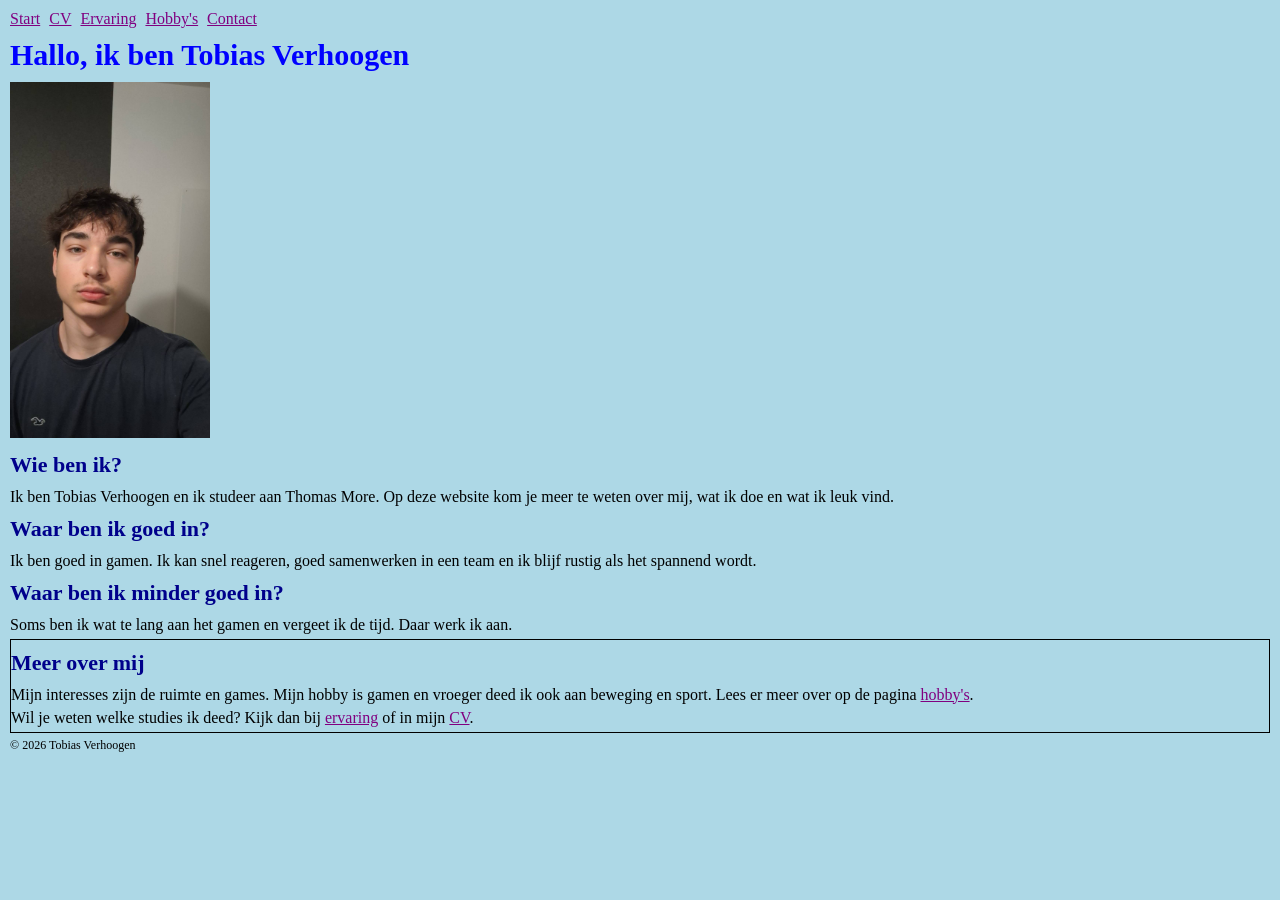
<file: index.html>
<!DOCTYPE html>
<html lang="nl">
<head>
    <meta charset="UTF-8">
    <meta name="viewport" content="width=device-width, initial-scale=1.0">
    <meta name="description" content="Portfolio van Tobias Verhoogen">
    <meta name="author" content="Tobias Verhoogen">
    <title>Start - Tobias Verhoogen</title>
    <link rel="icon" href="img/favicon.ico">
    <link rel="stylesheet" href="css/style.css">
</head>
<body>
    <header>
        <nav>
            <ul>
                <li><a href="index.html">Start</a></li>
                <li><a href="cv.html">CV</a></li>
                <li><a href="ervaring.html">Ervaring</a></li>
                <li><a href="hobby.html">Hobby's</a></li>
                <li><a href="contact.html">Contact</a></li>
            </ul>
        </nav>
    </header>

    <main>
        <h1>Hallo, ik ben Tobias Verhoogen</h1>
        <img src="img/tobias.jpg" alt="Foto van Tobias Verhoogen" id="profielfoto">

        <h2>Wie ben ik?</h2>
        <p>Ik ben Tobias Verhoogen en ik studeer aan Thomas More. Op deze website kom je meer te weten over mij, wat ik doe en wat ik leuk vind.</p>

        <h2>Waar ben ik goed in?</h2>
        <p>Ik ben goed in gamen. Ik kan snel reageren, goed samenwerken in een team en ik blijf rustig als het spannend wordt.</p>

        <h2>Waar ben ik minder goed in?</h2>
        <p>Soms ben ik wat te lang aan het gamen en vergeet ik de tijd. Daar werk ik aan.</p>

        <div class="clear"></div>

        <div class="kader">
            <h2>Meer over mij</h2>
            <p>Mijn interesses zijn de ruimte en games. Mijn hobby is gamen en vroeger deed ik ook aan beweging en sport. Lees er meer over op de pagina <a href="hobby.html">hobby's</a>.</p>
            <p>Wil je weten welke studies ik deed? Kijk dan bij <a href="ervaring.html">ervaring</a> of in mijn <a href="cv.html">CV</a>.</p>
        </div>
    </main>

    <footer>
        <p>&copy; <span id="jaar">2026</span> Tobias Verhoogen</p>
    </footer>
    <script src="js/script.js"></script>
</body>
</html>
</file>
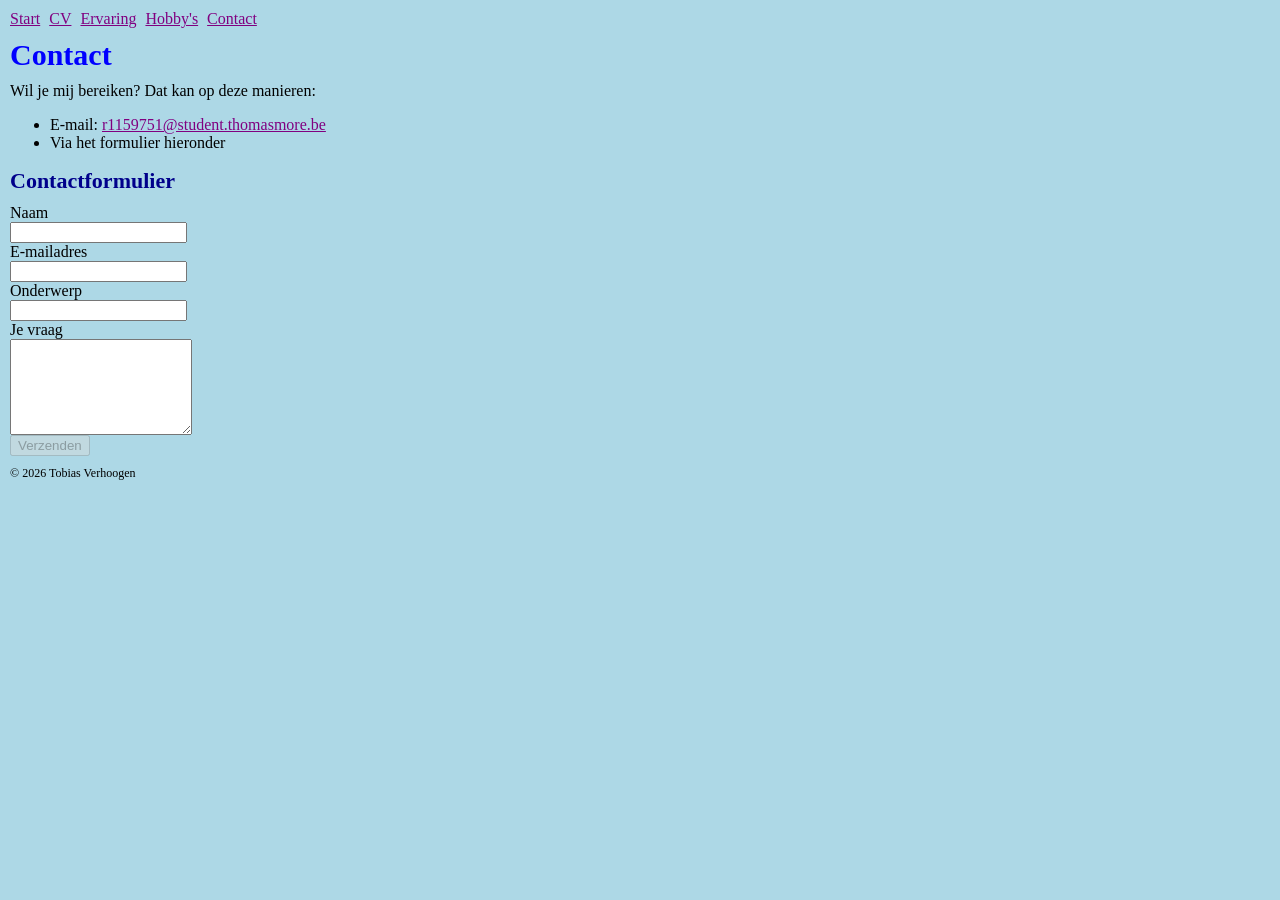
<file: contact.html>
<!DOCTYPE html>
<html lang="nl">
<head>
    <meta charset="UTF-8">
    <meta name="viewport" content="width=device-width, initial-scale=1.0">
    <meta name="description" content="Contact met Tobias Verhoogen">
    <meta name="author" content="Tobias Verhoogen">
    <title>Contact - Tobias Verhoogen</title>
    <link rel="icon" href="img/favicon.ico">
    <link rel="stylesheet" href="css/style.css">
</head>
<body>
    <header>
        <nav>
            <ul>
                <li><a href="index.html">Start</a></li>
                <li><a href="cv.html">CV</a></li>
                <li><a href="ervaring.html">Ervaring</a></li>
                <li><a href="hobby.html">Hobby's</a></li>
                <li><a href="contact.html">Contact</a></li>
            </ul>
        </nav>
    </header>

    <main>
        <h1>Contact</h1>
        <p>Wil je mij bereiken? Dat kan op deze manieren:</p>
        <ul>
            <li>E-mail: <a href="mailto:r1159751@student.thomasmore.be">r1159751@student.thomasmore.be</a></li>
            <li>Via het formulier hieronder</li>
        </ul>

        <h2>Contactformulier</h2>
        <form action="#" method="post">
            <label for="naam">Naam</label>
            <input type="text" id="naam" name="naam" readonly>

            <label for="email">E-mailadres</label>
            <input type="email" id="email" name="email" readonly>

            <label for="onderwerp">Onderwerp</label>
            <input type="text" id="onderwerp" name="onderwerp" readonly>

            <label for="vraag">Je vraag</label>
            <textarea id="vraag" name="vraag" rows="6" readonly></textarea>

            <button type="submit" disabled>Verzenden</button>
        </form>
    </main>

    <footer>
        <p>&copy; <span id="jaar">2026</span> Tobias Verhoogen</p>
    </footer>
    <script src="js/script.js"></script>
</body>
</html>
</file>
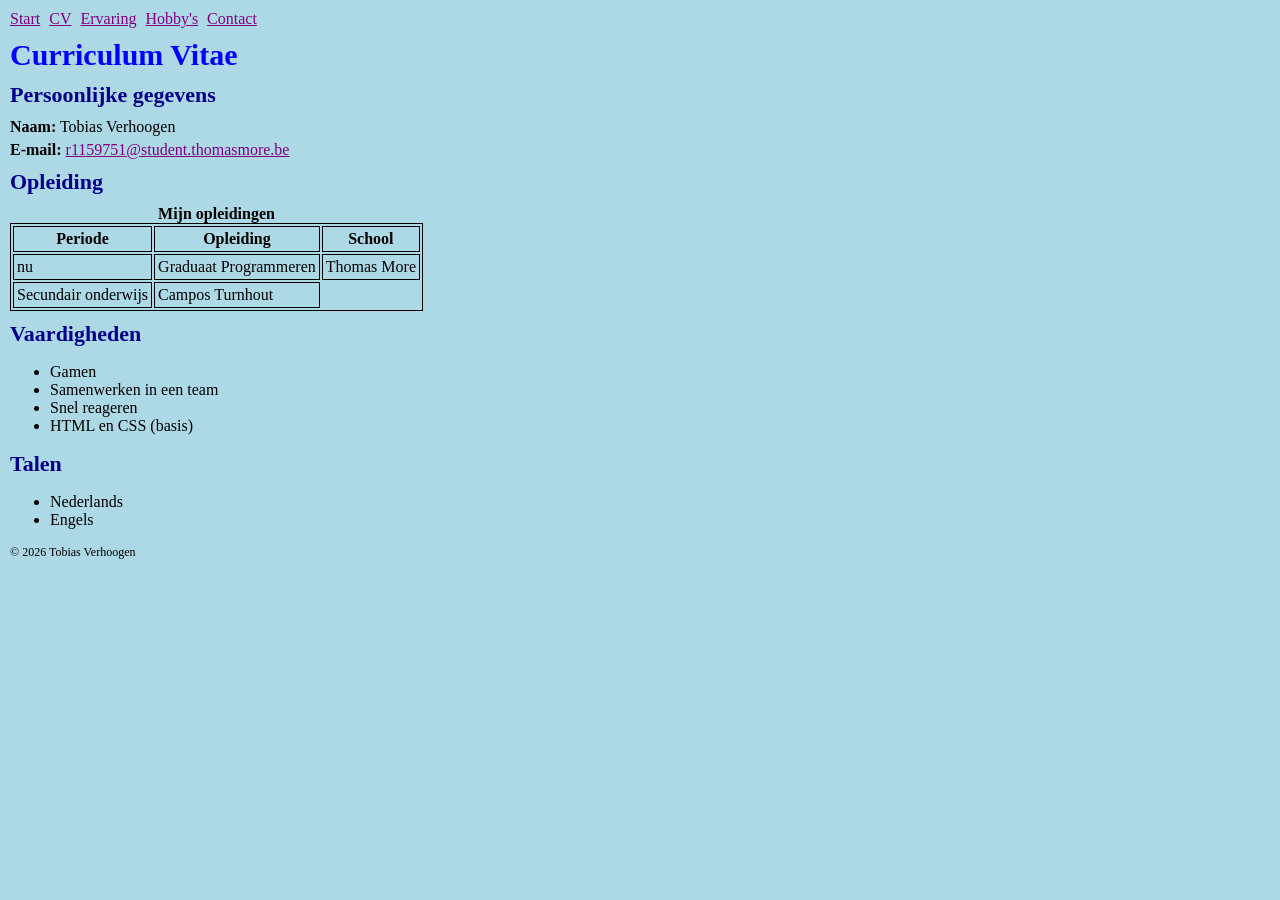
<file: cv.html>
<!DOCTYPE html>
<html lang="nl">
<head>
    <meta charset="UTF-8">
    <meta name="viewport" content="width=device-width, initial-scale=1.0">
    <meta name="description" content="CV van Tobias Verhoogen">
    <meta name="author" content="Tobias Verhoogen">
    <title>CV - Tobias Verhoogen</title>
    <link rel="icon" href="img/favicon.ico">
    <link rel="stylesheet" href="css/style.css">
</head>
<body>
    <header>
        <nav>
            <ul>
                <li><a href="index.html">Start</a></li>
                <li><a href="cv.html">CV</a></li>
                <li><a href="ervaring.html">Ervaring</a></li>
                <li><a href="hobby.html">Hobby's</a></li>
                <li><a href="contact.html">Contact</a></li>
            </ul>
        </nav>
    </header>

    <main>
        <h1>Curriculum Vitae</h1>

        <h2>Persoonlijke gegevens</h2>
        <p><strong>Naam:</strong> Tobias Verhoogen</p>
        <p><strong>E-mail:</strong> <a href="mailto:r1159751@student.thomasmore.be">r1159751@student.thomasmore.be</a></p>

        <h2>Opleiding</h2>
        <table>
            <caption>Mijn opleidingen</caption>
            <tr>
                <th>Periode</th>
                <th>Opleiding</th>
                <th>School</th>
            </tr>
            <tr>
                <td>nu</td>
                <td>Graduaat Programmeren</td>
                <td>Thomas More</td>
            </tr>
            <tr>
                <td>Secundair onderwijs</td>
                <td>Campos Turnhout</td>
            </tr>
        </table>

        <h2>Vaardigheden</h2>
        <ul>
            <li>Gamen</li>
            <li>Samenwerken in een team</li>
            <li>Snel reageren</li>
            <li>HTML en CSS (basis)</li>
        </ul>

        <h2>Talen</h2>
        <ul>
            <li>Nederlands</li>
            <li>Engels</li>
        </ul>
    </main>

    <footer>
        <p>&copy; <span id="jaar">2026</span> Tobias Verhoogen</p>
    </footer>
    <script src="js/script.js"></script>
</body>
</html>
</file>
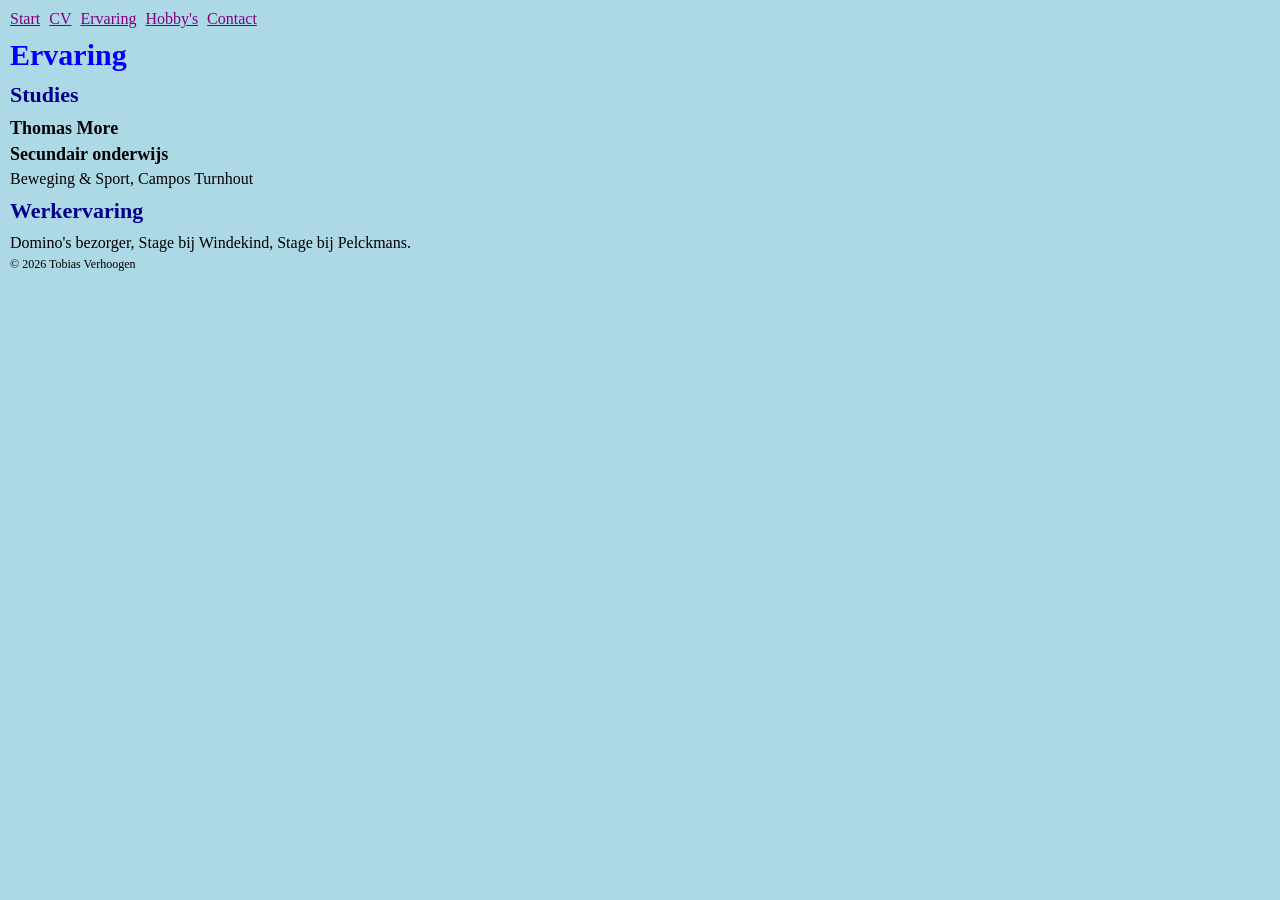
<file: ervaring.html>
<!DOCTYPE html>
<html lang="nl">
<head>
    <meta charset="UTF-8">
    <meta name="viewport" content="width=device-width, initial-scale=1.0">
    <meta name="description" content="Ervaring van Tobias Verhoogen">
    <meta name="author" content="Tobias Verhoogen">
    <title>Ervaring - Tobias Verhoogen</title>
    <link rel="icon" href="img/favicon.ico">
    <link rel="stylesheet" href="css/style.css">
</head>
<body>
    <header>
        <nav>
            <ul>
                <li><a href="index.html">Start</a></li>
                <li><a href="cv.html">CV</a></li>
                <li><a href="ervaring.html">Ervaring</a></li>
                <li><a href="hobby.html">Hobby's</a></li>
                <li><a href="contact.html">Contact</a></li>
            </ul>
        </nav>
    </header>

    <main>
        <h1>Ervaring</h1>

        <h2>Studies</h2>
        <div>
            <h3>Thomas More</h3>
        </div>
        <div>
            <h3>Secundair onderwijs</h3>
            <p>Beweging & Sport, Campos Turnhout</p>
        </div>

        <h2>Werkervaring</h2>
        <p>Domino's bezorger, Stage bij Windekind, Stage bij Pelckmans.</p>
    </main>

    <footer>
        <p>&copy; <span id="jaar">2026</span> Tobias Verhoogen</p>
    </footer>
    <script src="js/script.js"></script>
</body>
</html>
</file>
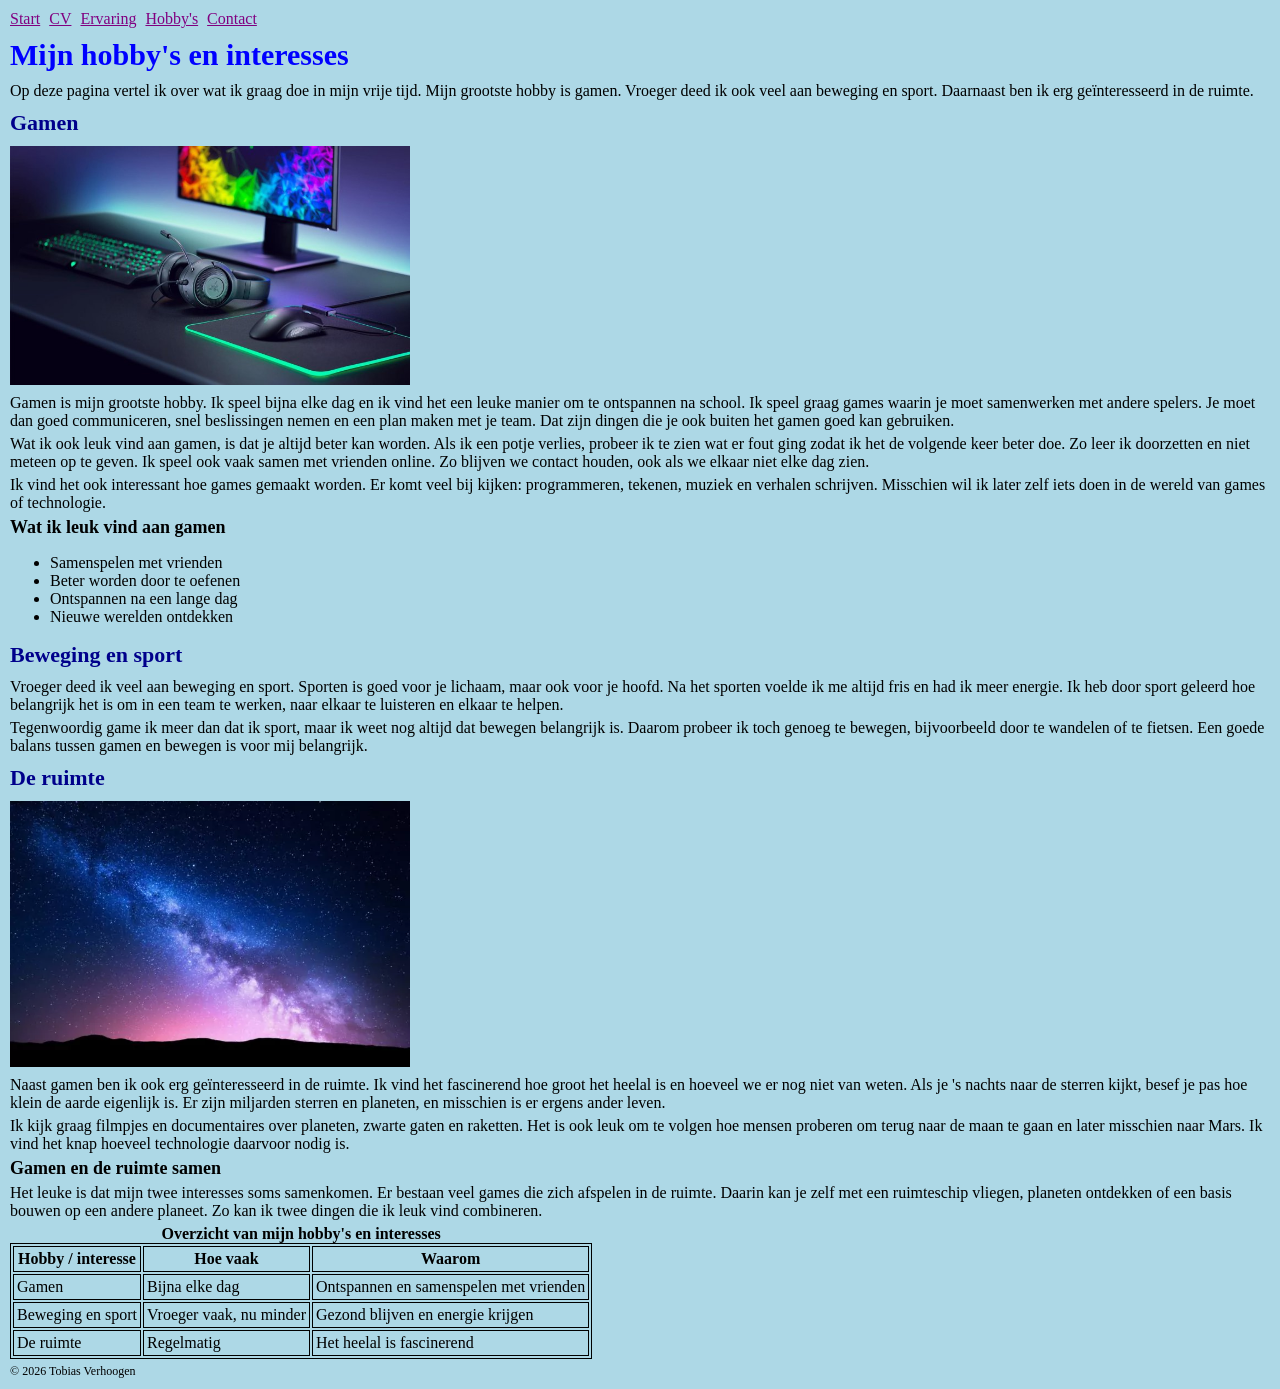
<file: hobby.html>
<!DOCTYPE html>
<html lang="nl">
<head>
    <meta charset="UTF-8">
    <meta name="viewport" content="width=device-width, initial-scale=1.0">
    <meta name="description" content="Hobby's en interesses van Tobias Verhoogen">
    <meta name="author" content="Tobias Verhoogen">
    <title>Hobby's - Tobias Verhoogen</title>
    <link rel="icon" href="img/favicon.ico">
    <link rel="stylesheet" href="css/style.css">
</head>
<body>
    <header>
        <nav>
            <ul>
                <li><a href="index.html">Start</a></li>
                <li><a href="cv.html">CV</a></li>
                <li><a href="ervaring.html">Ervaring</a></li>
                <li><a href="hobby.html">Hobby's</a></li>
                <li><a href="contact.html">Contact</a></li>
            </ul>
        </nav>
    </header>

    <main>
        <h1>Mijn hobby's en interesses</h1>
        <p>Op deze pagina vertel ik over wat ik graag doe in mijn vrije tijd. Mijn grootste hobby is gamen. Vroeger deed ik ook veel aan beweging en sport. Daarnaast ben ik erg geïnteresseerd in de ruimte.</p>

        <h2>Gamen</h2>
        <img src="img/gaming.png" alt="Een gaming setup met toetsenbord, muis, headset en scherm" class="foto">
        <p>Gamen is mijn grootste hobby. Ik speel bijna elke dag en ik vind het een leuke manier om te ontspannen na school. Ik speel graag games waarin je moet samenwerken met andere spelers. Je moet dan goed communiceren, snel beslissingen nemen en een plan maken met je team. Dat zijn dingen die je ook buiten het gamen goed kan gebruiken.</p>
        <p>Wat ik ook leuk vind aan gamen, is dat je altijd beter kan worden. Als ik een potje verlies, probeer ik te zien wat er fout ging zodat ik het de volgende keer beter doe. Zo leer ik doorzetten en niet meteen op te geven. Ik speel ook vaak samen met vrienden online. Zo blijven we contact houden, ook als we elkaar niet elke dag zien.</p>
        <p>Ik vind het ook interessant hoe games gemaakt worden. Er komt veel bij kijken: programmeren, tekenen, muziek en verhalen schrijven. Misschien wil ik later zelf iets doen in de wereld van games of technologie.</p>

        <h3>Wat ik leuk vind aan gamen</h3>
        <ul>
            <li>Samenspelen met vrienden</li>
            <li>Beter worden door te oefenen</li>
            <li>Ontspannen na een lange dag</li>
            <li>Nieuwe werelden ontdekken</li>
        </ul>

        <h2>Beweging en sport</h2>
        <p>Vroeger deed ik veel aan beweging en sport. Sporten is goed voor je lichaam, maar ook voor je hoofd. Na het sporten voelde ik me altijd fris en had ik meer energie. Ik heb door sport geleerd hoe belangrijk het is om in een team te werken, naar elkaar te luisteren en elkaar te helpen.</p>
        <p>Tegenwoordig game ik meer dan dat ik sport, maar ik weet nog altijd dat bewegen belangrijk is. Daarom probeer ik toch genoeg te bewegen, bijvoorbeeld door te wandelen of te fietsen. Een goede balans tussen gamen en bewegen is voor mij belangrijk.</p>

        <h2>De ruimte</h2>
        <img src="img/ruimte.png" alt="De Melkweg aan een sterrenhemel" class="foto">
        <p>Naast gamen ben ik ook erg geïnteresseerd in de ruimte. Ik vind het fascinerend hoe groot het heelal is en hoeveel we er nog niet van weten. Als je 's nachts naar de sterren kijkt, besef je pas hoe klein de aarde eigenlijk is. Er zijn miljarden sterren en planeten, en misschien is er ergens ander leven.</p>
        <p>Ik kijk graag filmpjes en documentaires over planeten, zwarte gaten en raketten. Het is ook leuk om te volgen hoe mensen proberen om terug naar de maan te gaan en later misschien naar Mars. Ik vind het knap hoeveel technologie daarvoor nodig is.</p>

        <h3>Gamen en de ruimte samen</h3>
        <p>Het leuke is dat mijn twee interesses soms samenkomen. Er bestaan veel games die zich afspelen in de ruimte. Daarin kan je zelf met een ruimteschip vliegen, planeten ontdekken of een basis bouwen op een andere planeet. Zo kan ik twee dingen die ik leuk vind combineren.</p>

        <table>
            <caption>Overzicht van mijn hobby's en interesses</caption>
            <tr>
                <th>Hobby / interesse</th>
                <th>Hoe vaak</th>
                <th>Waarom</th>
            </tr>
            <tr>
                <td>Gamen</td>
                <td>Bijna elke dag</td>
                <td>Ontspannen en samenspelen met vrienden</td>
            </tr>
            <tr>
                <td>Beweging en sport</td>
                <td>Vroeger vaak, nu minder</td>
                <td>Gezond blijven en energie krijgen</td>
            </tr>
            <tr>
                <td>De ruimte</td>
                <td>Regelmatig</td>
                <td>Het heelal is fascinerend</td>
            </tr>
        </table>
    </main>

    <footer>
        <p>&copy; <span id="jaar">2026</span> Tobias Verhoogen</p>
    </footer>
    <script src="js/script.js"></script>
</body>
</html>
</file>
<file: css/style.css>
body {
    font-family: "Times New Roman", serif;
    margin: 10px;
    padding: 0;
    background-color: lightblue;
    color: black;
}

nav ul {
    margin: 0;
    padding: 0;
}

nav li {
    display: inline;
    margin-right: 5px;
}

h1 {
    font-size: 30px;
    color: blue;
    margin: 10px 0;
    padding: 0;
}

h2 {
    font-size: 22px;
    color: darkblue;
    margin: 10px 0;
    padding: 0;
}

h3 {
    font-size: 18px;
    color: black;
    margin: 5px 0;
    padding: 0;
}

p {
    margin: 5px 0;
}

a {
    color: purple;
}

div {
    margin: 5px 0;
}

table {
    border: 1px solid black;
}

caption {
    font-weight: bold;
}

th, td {
    border: 1px solid black;
    padding: 3px;
}

form {
    margin: 10px 0;
}

input, textarea {
    display: block;
}

footer {
    font-size: 12px;
}

/* ID */
#profielfoto {
    width: 200px;
}

/* klasse */
.foto {
    width: 400px;
}

.kader {
    border: 1px solid black;
}
</file>
